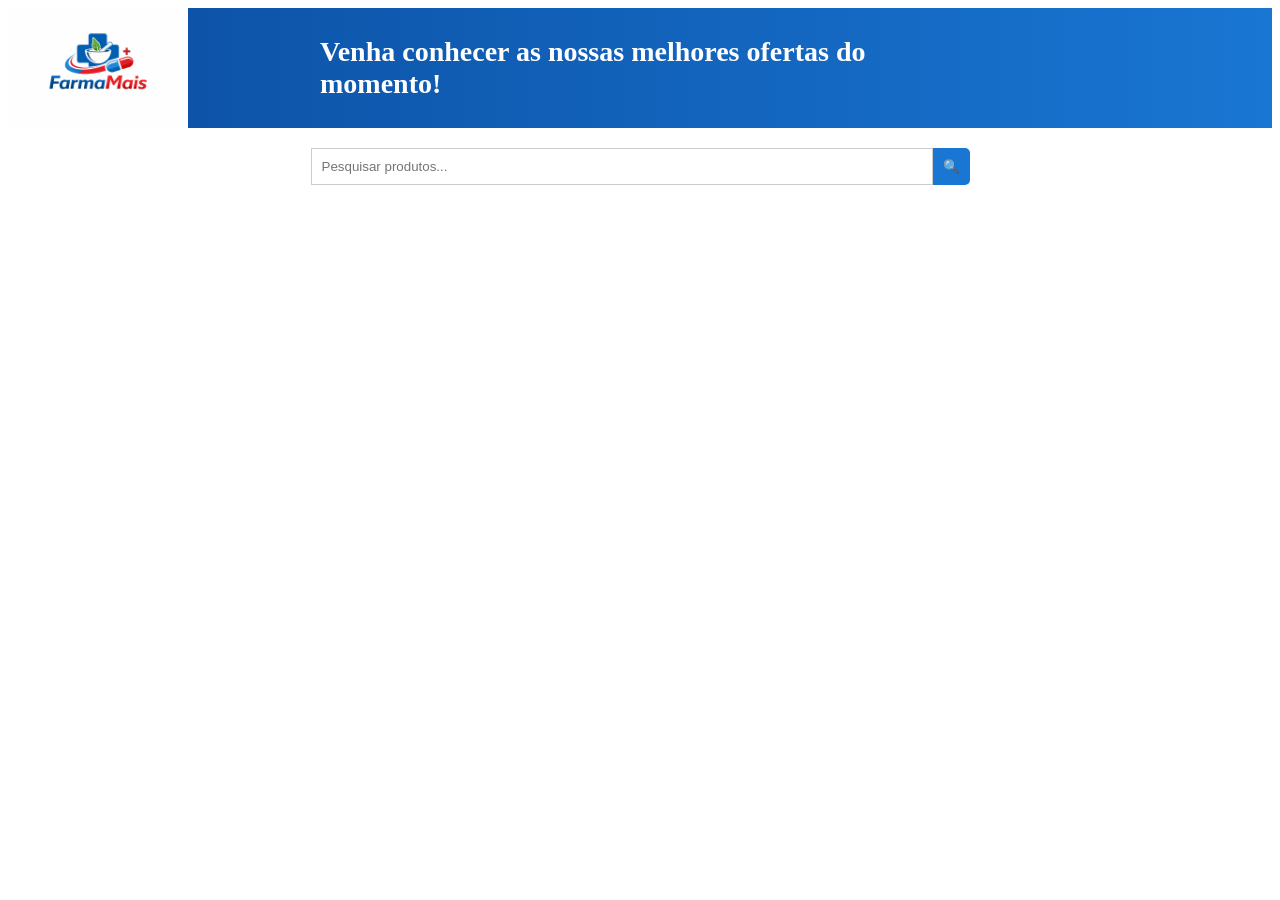
<file: Site Farmacia/medicamentos.html>
<!DOCTYPE html>
<html lang="pt-br">
<head>
    <meta charset="UTF-8">
    <meta name="viewport" content="width=device-width, initial-scale=1.0">
      <link rel="stylesheet" href="FarmaMais.css">
    <title>Medicamentos</title>
</head>
<body>
     <div class="banner">
     <img src="imagens/LogoFarmaMais.png">
     <p>Venha conhecer as nossas melhores ofertas do momento!</p>
     </div>
   <div class="pesquisa">
      <input type="text" placeholder="Pesquisar produtos...">
      <button>🔍</button>
    </div>
    <br>
</body>
</html>
</file>
<file: Site Farmacia/FarmaMais.css>
h3{
    color:blue;
    white-space: nowrap;
    display: inline-block;
    animation: mover 8s linear infinite;
   
}


@keyframes mover{
    from {
       transform:translateX(-100%);
    }
    to{
        transform:translateX(100%);
    }

}

.pesquisa{
    display: flex;
    justify-content: center;
    margin-top: 20px;
}

.pesquisa input{
    padding: 10px;
    width: 600px; /*aumenta o comprimento da caixa*/
    border: 1px solid #ccc;
  
}

.pesquisa button{
    padding: 10px;
    border: none;
    background:#1976d2;
    color: white;
    border-radius: 0 5px 5px 0;
    cursor: pointer;
}

.banner{
  background: linear-gradient(to right, #0b4ea2, #1976d2);
  display: flex;
  height: 120px;
  justify-content: flex-start;
  align-items: center;

}

.banner p{
    color: white;
    font-size: 28px;
    font-weight: bold;
    position: absolute;
    left: 50%;
    transform: translate(-50%);
}
.banner img{
    height: 100%;
    width: auto;
    display: block;

}

.carrossel{
    width: 100%;
    max-width: 1200px;
    margin: auto;
    overflow: hidden;
    border-radius: 10px;
}

.slides{
    display: flex;
    width: 300%;
    animation: slide 30s infinite ease-in-out;
}

.slides img{
    width: 33.333%;
    height: auto;
}
.menu{
    display:flex;
    gap: 20px;
    background-color: #ffffff;
    justify-content: center;
}

.item{
    background: #b3f2fa;
    width: 130px;
    height: 100px;
    border-radius: 15px;
    display: flex;
    flex-direction: column;
    align-items: center;
    justify-content: center;
    cursor: pointer;
    transition: 0.3s

}

.item i{
    font-size: 14px;
    text-align: center;
}

.item:hover{
    transform: translateY(-5px)
}

.card{
    width: 200px;
    background: white;
    border-radius: 15px;
    padding: 15px;
    text-align: center;
    box-shadow: 0 4px 10px rgba(0,0,0,0.1);
}

.card img{
    width: 100%;
    height: 150px;
    object-fit: contain;
}
.preco{
    font-size: 18px;
    font-weight: bold;
    margin: 10px 0;

    
}

.btn-add{
    background: #d32f2f;
    color: white;
    border: none;
    padding: 10px;
    width: 100%;
    border-radius: 8px;
    cursor: pointer;
    transition: 0.3s;

}

.btn-add:hover{
    background: #b71c1c;
}

.produtos{
    display:grid;
    gap: 20px; 
    justify-content: center;
    margin-top: 30px;
    grid-template-columns: repeat(5, 1fr); /* Cria exatamente 4 colunas do mesmo tamanho */
}

.rodape{
    background: #074897;
    color: white;
    text-align: center;
    padding: 30px 20px;
    margin-top: 50px;
}

.rodape h3{
    margin-bottom: 15px;
    color: rgb(242, 7, 7);
}
@keyframes slide{
   /* Pausa na 1ª imagem */
    0%, 25% { transform: translateX(0); } 
    
    /* Desliza e pausa na 2ª imagem */
    33.33%, 58.33% { transform: translateX(-33.333%); } 
    
    /* Desliza e pausa na 3ª imagem */
    66.66%, 91.66% { transform: translateX(-66.666%); } 
    
    /* Retorna rapidamente à 1ª imagem para reiniciar o loop */
    100% { transform: translateX(0); } 
}

.mais-buscados .titulo-buscados{
    color: red;
}

.mais-buscados .produtos{
    display:grid;
    gap: 20px; 
    justify-content: center;
    margin-top: 30px;
    grid-template-columns: repeat(5, 1fr); /* Cria exatamente 4 colunas do mesmo tamanho */
}

.mais-buscados .banner-img{
    width: 100%;      /* ocupa toda largura disponível */
    max-width: 600px; /* mas não passa de 600px */
    height: auto;     /* mantém proporção */
    display: block;
    margin: 0 auto;   /* centraliza */
}


/* banner das ofertas */
.banner.ofertas{
    justify-content: center;
    display: flex;
    background: none; /* remove o fundo azul */
    display: flex;
    width: 100%;
    margin-top: 50px; /*move a imagem para baixo*/
    clear: both;
}

.banner.ofertas img{
    width: 100%;
    max-width: 1000px; /* largura que você quer */
    height: auto; /* mantém a proporção da imagem */
    display: block;
}
</file>
